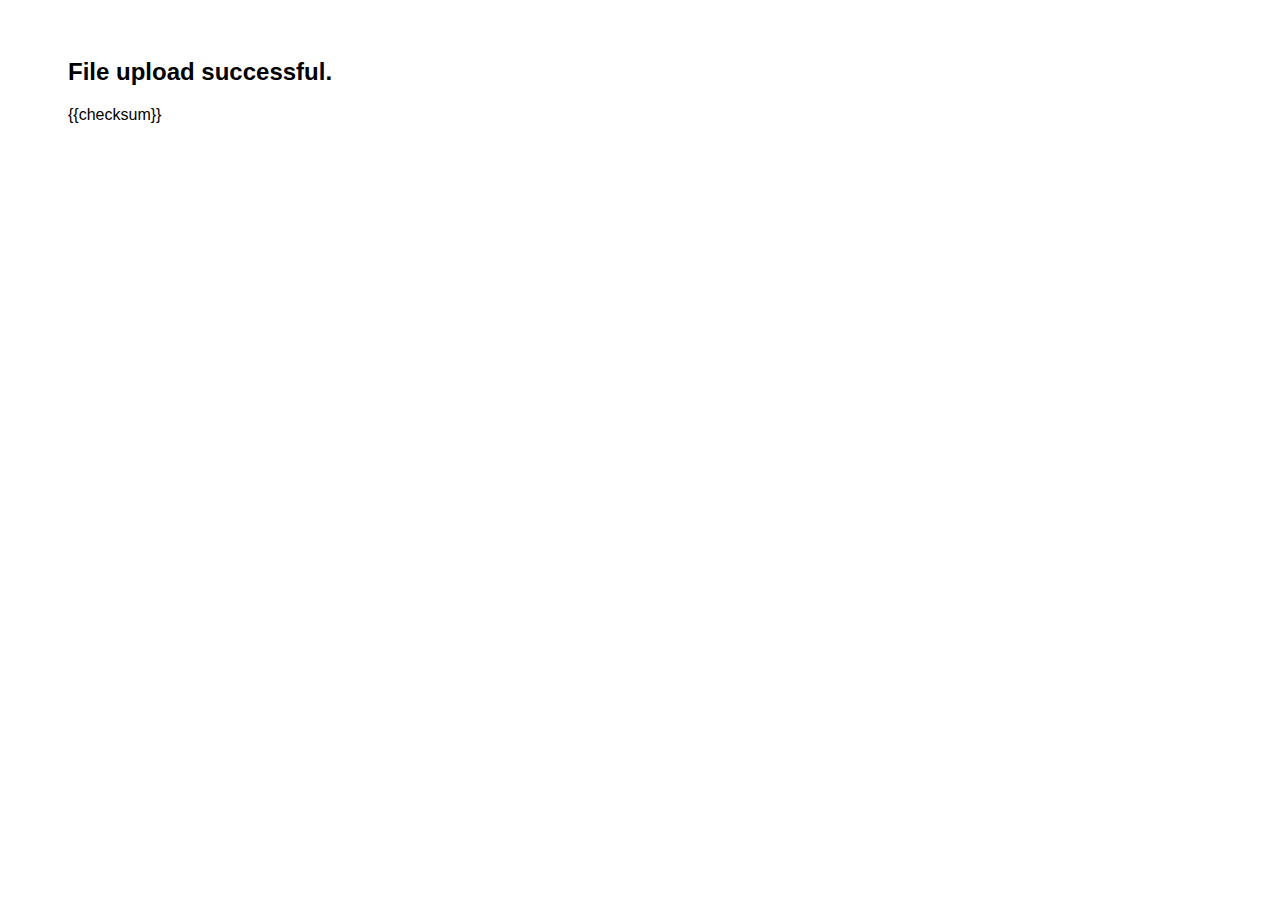
<file: success.html>
<!doctype html>
<html lang="en">
  <head>
    <title>a file uploader</title>
    <meta http-equiv="content-type" content="text/html;charset=utf-8" />
    <link rel="stylesheet" type="text/css" href="styles.css"/>
  </head>
  <body>
    <h2>File upload successful.</h2>
    <div id="msg">{{checksum}}</div>
  </body>
</html>
</file>
<file: styles.css>
body {
    padding: 30px 60px 60px 60px;
    font-family: Arial, sans-serif;
}
h1 { font-size: 24px }
#filename {
    width: 140px;
    padding: 2px;
    font-size: 16px;
}
#progress-bar {
    margin-top: 15px;
    font-size: 12px;
    border: 1px solid #ddd; width: 300px; height: 20px;
    background-color: #eee;
}
#progress {
    background-color: grey;
    width: 0%; height: 100%;
    text-align: center;
    line-height: 20px;
    color: white;
}
textarea {
    margin-top: 15px;
    width: 286px;
    height: 150px;
    font-size: 16px;
    padding: 8px;
}
#md5 {
    margin-left: 10px;
    display: inline;
    color: #aaa;
    font-size: 10px;
}
</file>
